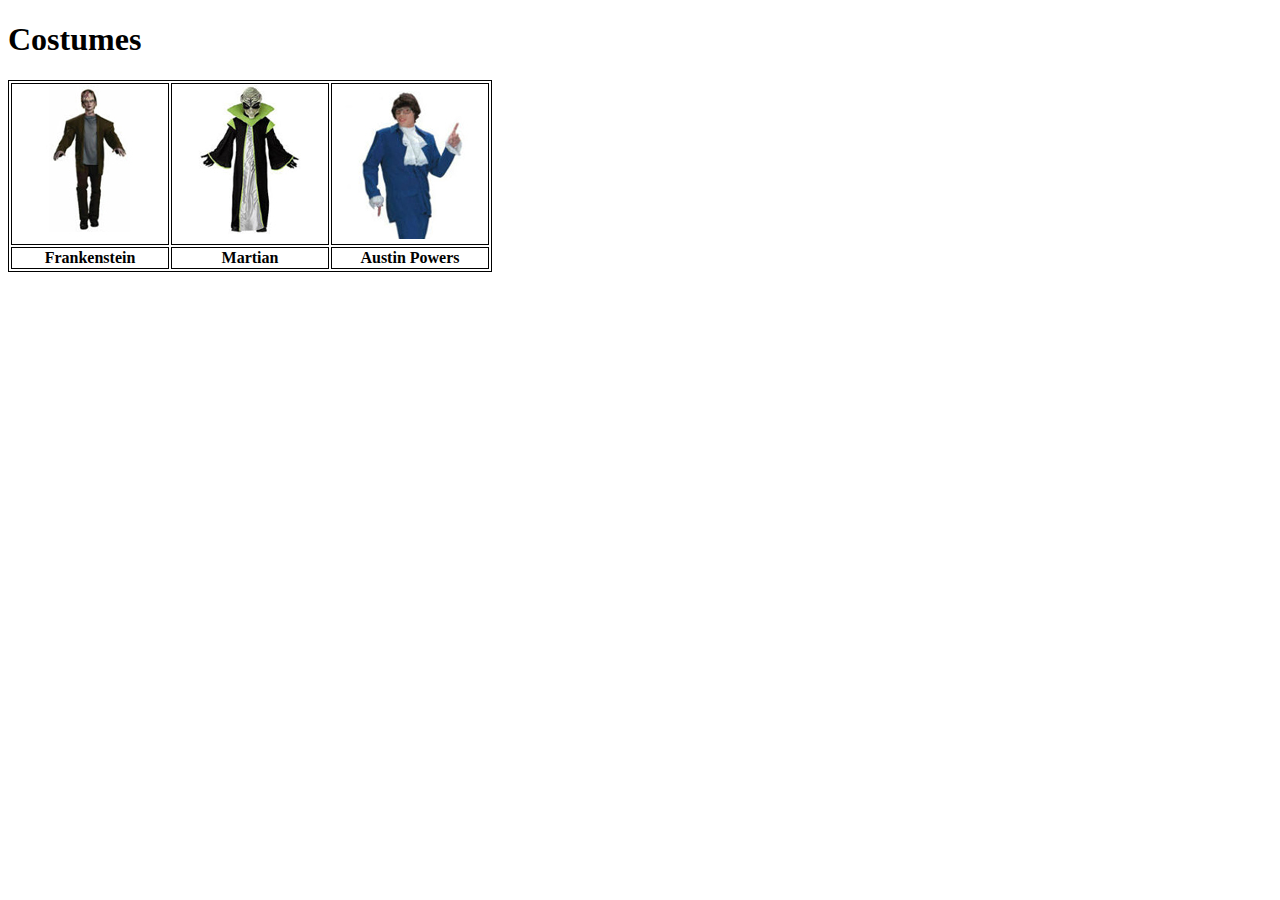
<file: web/slides/products/Costumes/Costumes.html>
<!DOCTYPE html>
<!--
To change this license header, choose License Headers in Project Properties.
To change this template file, choose Tools | Templates
and open the template in the editor.
-->
<html>
    <head>
        <title>Costumes</title>
        <meta charset="UTF-8">
        <meta name="viewport" content="width=device-width, initial-scale=1.0">
        <style>
            table, th, td {
                border: 1px solid black;
            }
        </style>
    </head>
    <body>
        <h1>
            Costumes
        </h1>

        <table>
            <tr>
                <td><img src="frank1.jpg" alt=""/></td>
                <td><img src="martian1.jpg" alt=""/></td>
                <td><img src="powers1.jpg" alt=""/></td>
            </tr>
            <tr>
                <th>Frankenstein</th>
                <th>Martian</th>
                <th>Austin Powers</th>
            </tr>
        </table>
    </body>
</html>
</file>
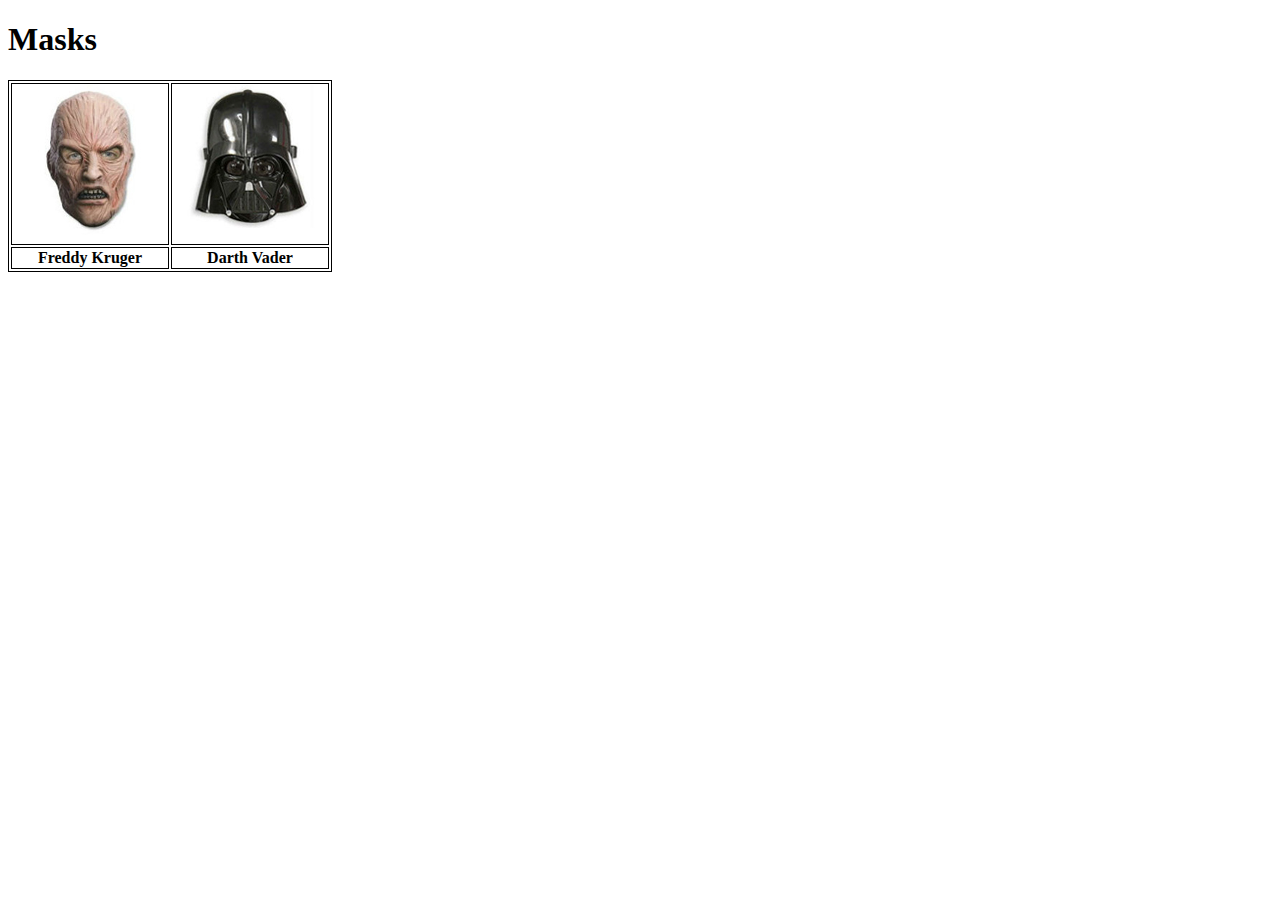
<file: web/slides/products/Masks/Masks.html>
<!DOCTYPE html>
<!--
To change this license header, choose License Headers in Project Properties.
To change this template file, choose Tools | Templates
and open the template in the editor.
-->
<html>
    <head>
        <title>Masks</title>
        <meta charset="UTF-8">
        <meta name="viewport" content="width=device-width, initial-scale=1.0">
        <style>
            table, th, td {
                border: 1px solid black;
            }
        </style>
    </head>
    <body>
        <h1>
            Masks
        </h1>

        <table>
            <tr>
                <td><img src="freddy1.jpg" alt=""/></td>
                <td><img src="vader1.jpg" alt=""/></td>
            </tr>
            <tr>
                <th>Freddy Kruger</th>
                <th>Darth Vader</th>
            </tr>
        </table>
    </body>
</html>
</file>
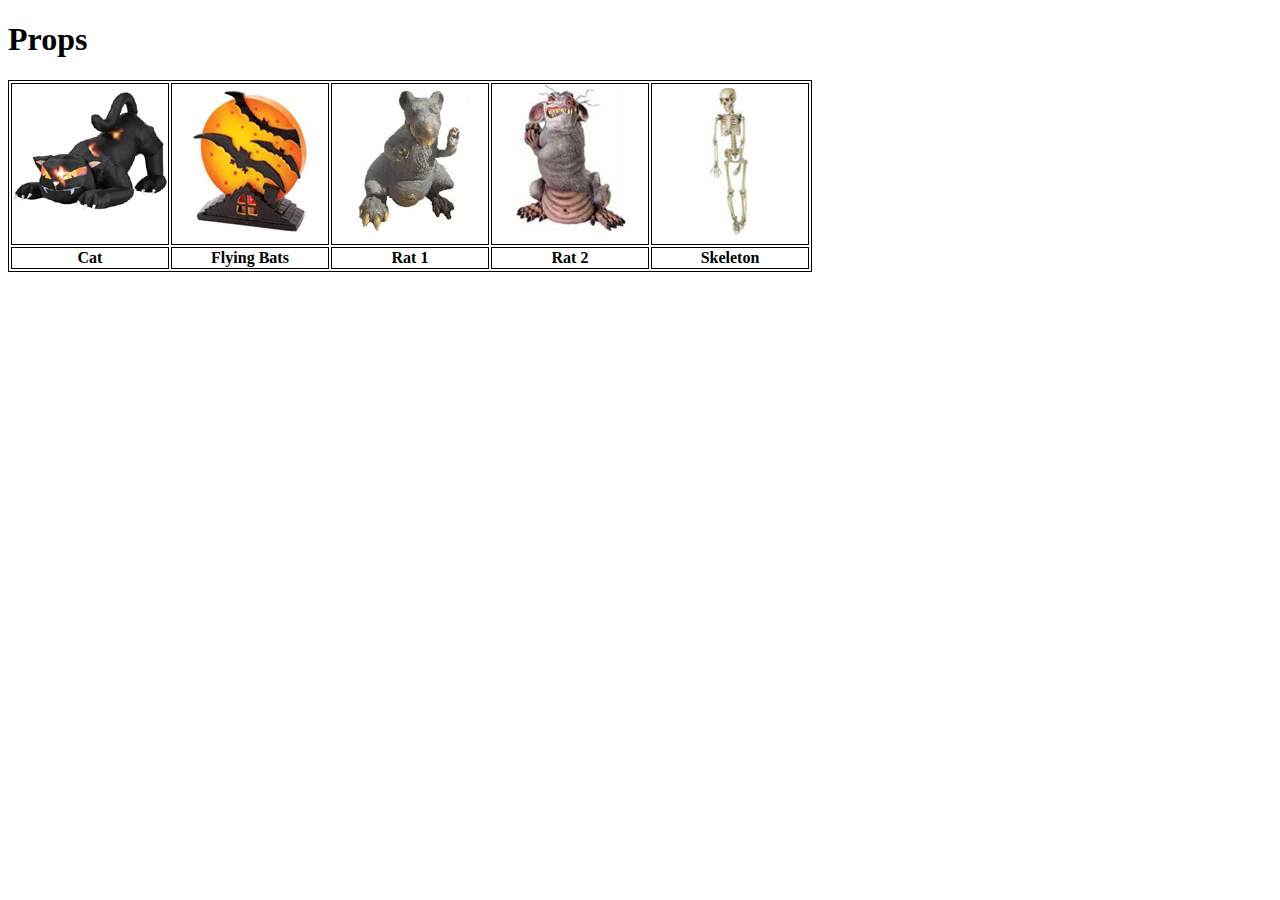
<file: web/slides/products/Props/Props.html>
<!DOCTYPE html>
<!--
To change this license header, choose License Headers in Project Properties.
To change this template file, choose Tools | Templates
and open the template in the editor.
-->
<html>
    <head>
        <title>Props</title>
        <meta charset="UTF-8">
        <meta name="viewport" content="width=device-width, initial-scale=1.0">
        <style>
            table, th, td {
                border: 1px solid black;
            }
        </style>
    </head>
    <body>
        <h1>
            Props
        </h1>

        <table>
            <tr>
                <td><img src="cat1.jpg" alt=""/></td>
                <td><img src="flying_bats.jpg" alt=""/></td>
                <td><img src="rat1.jpg" alt=""/></td>
                <td><img src="rat2.jpg" alt=""/></td>
                <td><img src="skel1.jpg" alt=""/></td>
            </tr>
            <tr>
                <th>Cat</th>
                <th>Flying Bats</th>
                <th>Rat 1</th>
                <th>Rat 2</th>
                <th>Skeleton</th>
            </tr>
        </table>
    </body>
</html>
</file>
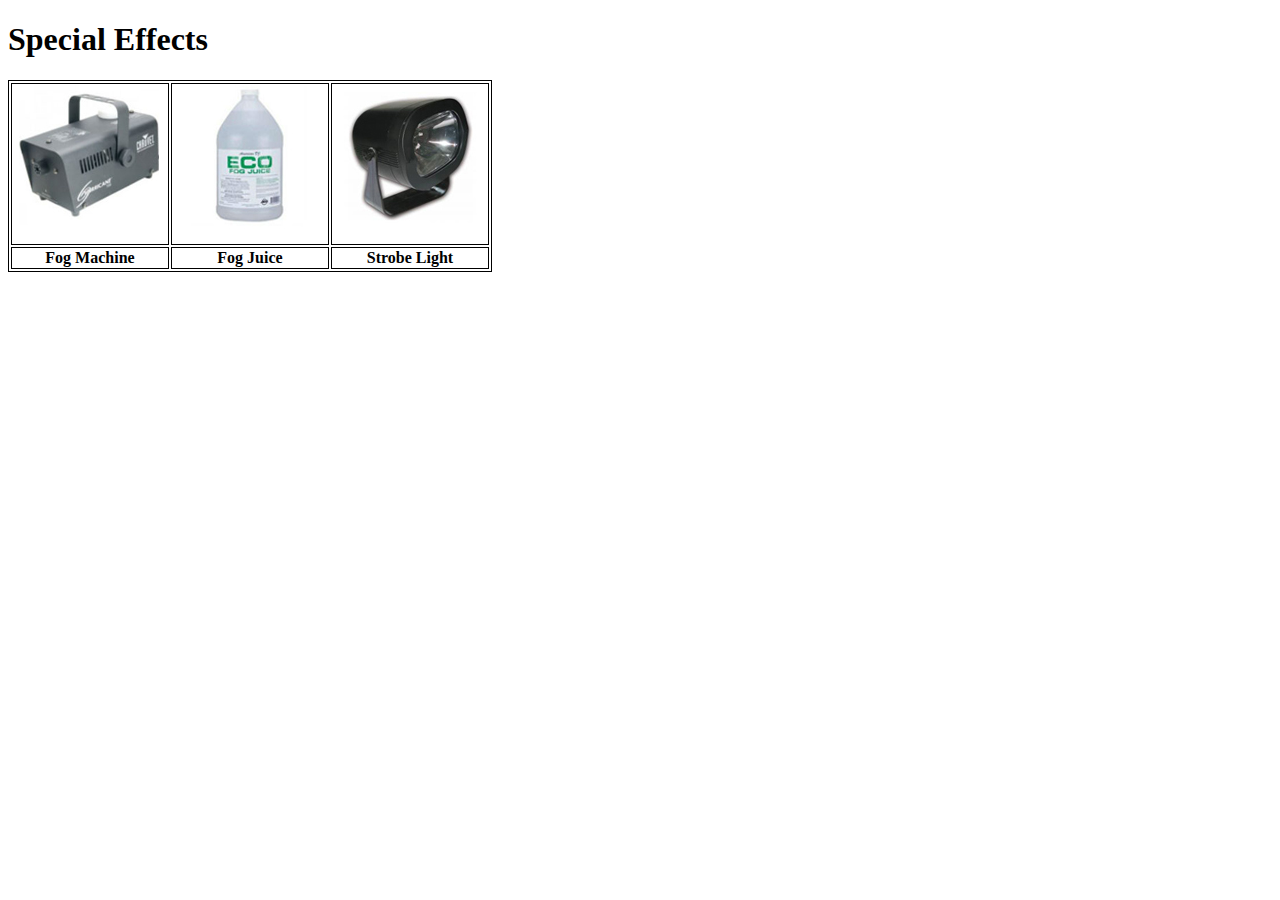
<file: web/slides/products/Special Effects/Special Effects.html>
<!DOCTYPE html>
<!--
To change this license header, choose License Headers in Project Properties.
To change this template file, choose Tools | Templates
and open the template in the editor.
-->
<html>
    <head>
        <title>Special Effects</title>
        <meta charset="UTF-8">
        <meta name="viewport" content="width=device-width, initial-scale=1.0">
        <style>
            table, th, td {
                border: 1px solid black;
            }
        </style>
    </head>
    <body>
        <h1>
            Special Effects
        </h1>

        <table>
            <tr>
                <td><img src="fog1.jpg" alt=""/></td>
                <td><img src="fogjuice1.jpg" alt=""/></td>
                <td><img src="strobe1.jpg" alt=""/></td>
            </tr>
            <tr>
                <th>Fog Machine</th>
                <th>Fog Juice</th>
                <th>Strobe Light</th>
            </tr>
        </table>
    </body>
</html>
</file>
